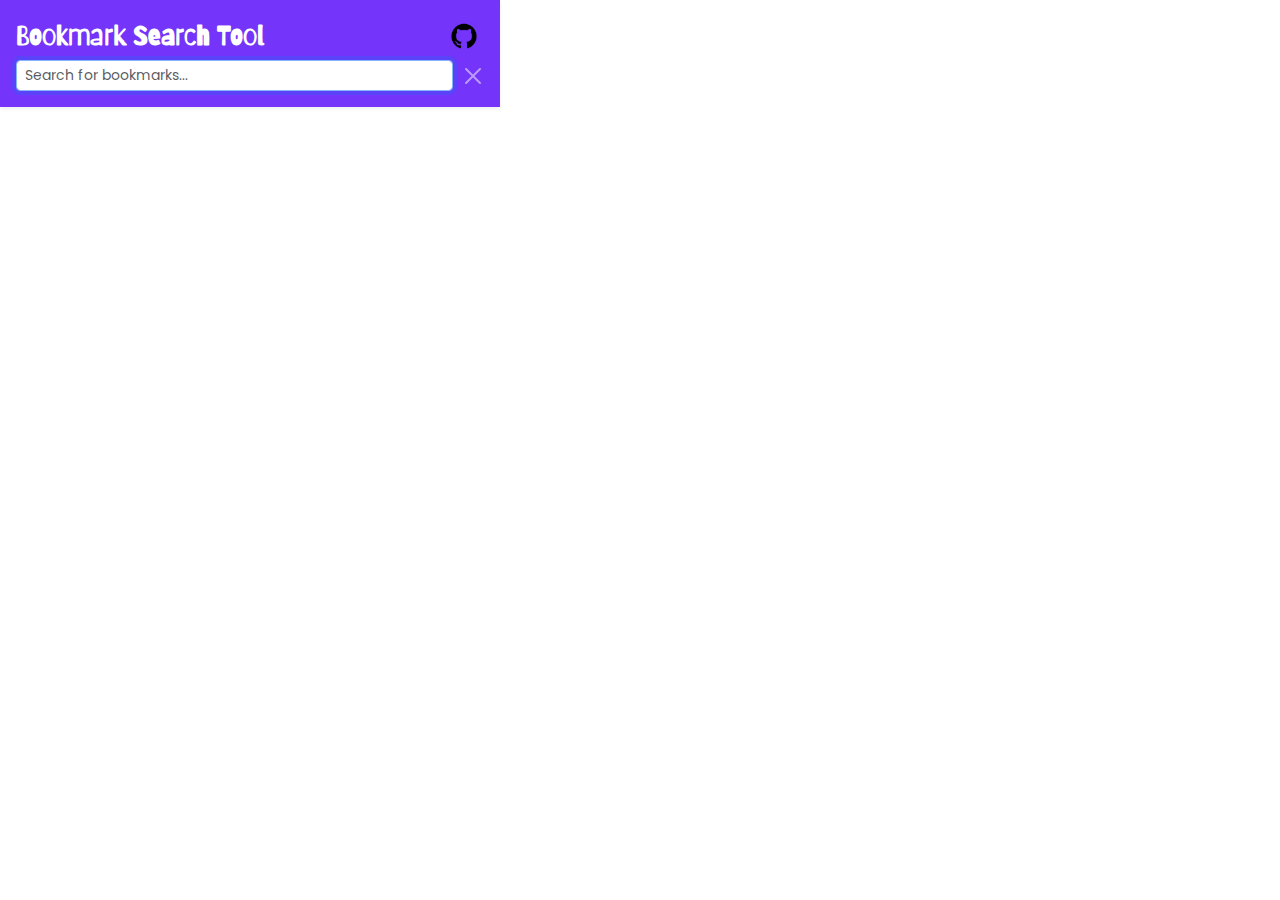
<file: index.html>
<!doctype html>
<html>
  <head>
    <link rel="stylesheet" type="text/css" href="css/bootstrap.min.css" />
    <link rel="stylesheet" type="text/css" href="css/main.css" />
  </head>
  <body>
    <div class="text-bg-purple sticky-top mx-auto p-3 shadow-sm">
      <div class="d-flex justify-content-between pb-1 align-items-center">
        <div class="fw-semibold title">Bookmark Search Tool</div>
        <a class="text-decoration-none" href="https://github.com/wicked-apps/bookmark-search-tool" target="_blank">
          <img src="./assets/github_logo.png" alt="GitHub Logo" width="40px"
        /></a>
      </div>
      <div class="d-flex gap-2 align-items-center">
        <input
          type="text"
          class="form-control form-control-sm"
          id="searchInput"
          placeholder="Search for bookmarks..."
        />
        <button
          id="clearButton"
          type="button"
          class="btn-close btn-close-white"
          title="Clear search input"
        ></button>
      </div>
    </div>
    <ul class="list-group list-group-flush" id="results" role="list"></ul>
    <script src="main.js"></script>
  </body>
</html>
</file>
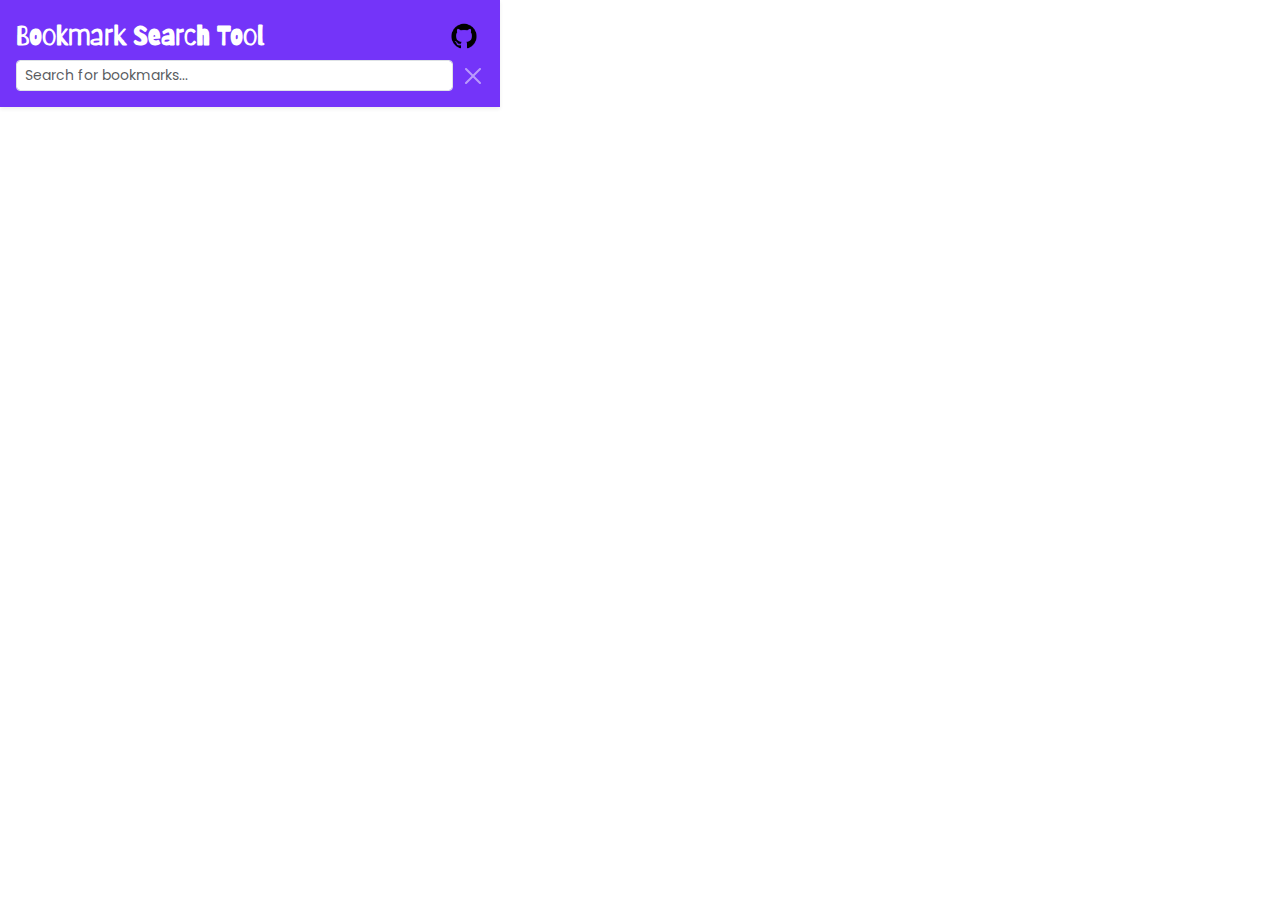
<file: popup.html>
<!doctype html>
<html>
  <head>
    <link rel="stylesheet" type="text/css" href="css/bootstrap.min.css" />
    <link rel="stylesheet" type="text/css" href="css/main.css" />
  </head>
  <body>
    <div class="text-bg-purple sticky-top mx-auto p-3 shadow-sm">
      <div class="d-flex justify-content-between pb-1 align-items-center">
        <div class="fw-semibold title">Bookmark Search Tool</div>
        <a class="text-decoration-none" href="https://github.com/wicked-apps/bookmark-search-tool" target="_blank">
          <img src="./assets/github_logo.png" alt="GitHub Logo" width="40px"
        /></a>
      </div>
      <div class="d-flex gap-2 align-items-center">
        <input
          type="text"
          class="form-control form-control-sm"
          id="searchInput"
          placeholder="Search for bookmarks..."
        />
        <button
          id="clearButton"
          type="button"
          class="btn-close btn-close-white"
          title="Clear search input"
        ></button>
      </div>
    </div>
    <ul class="list-group list-group-flush container" id="results" role="list"></ul>
    <script src="popup.js"></script>
  </body>
</html>
</file>
<file: css/main.css>
@import url("https://fonts.googleapis.com/css2?family=Barriecito&family=Poppins:wght@300;400;600&display=swap");

body {
  width: 500px;
  font-family: "Poppins";
}

.title {
  font-family: "Barriecito";
  font-size: 1.6em;
}

.list-title {
  font-weight: 600;
  font-size: 0.9em;
}

.color-purple {
  color: #7434f9;
}

.text-bg-purple {
  color: #fff;
  background-color: #7434f9;
}
</file>
